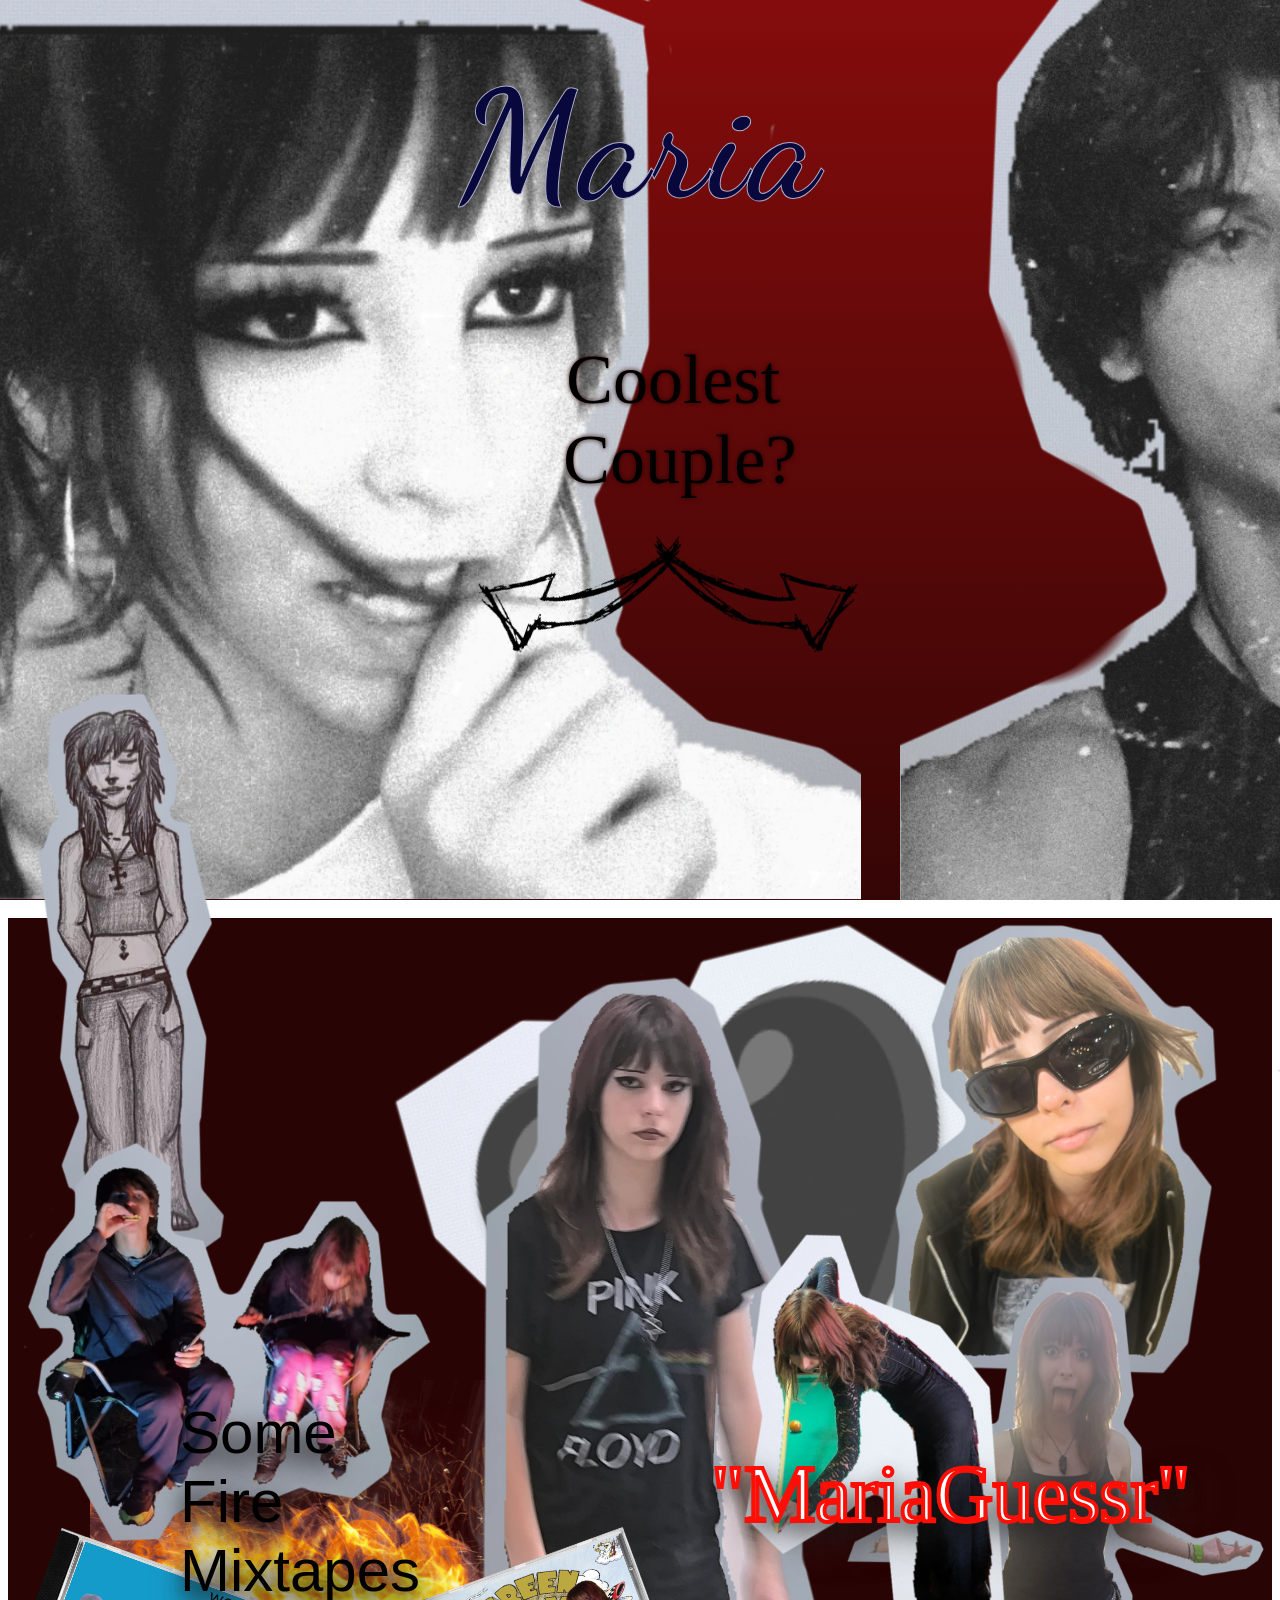
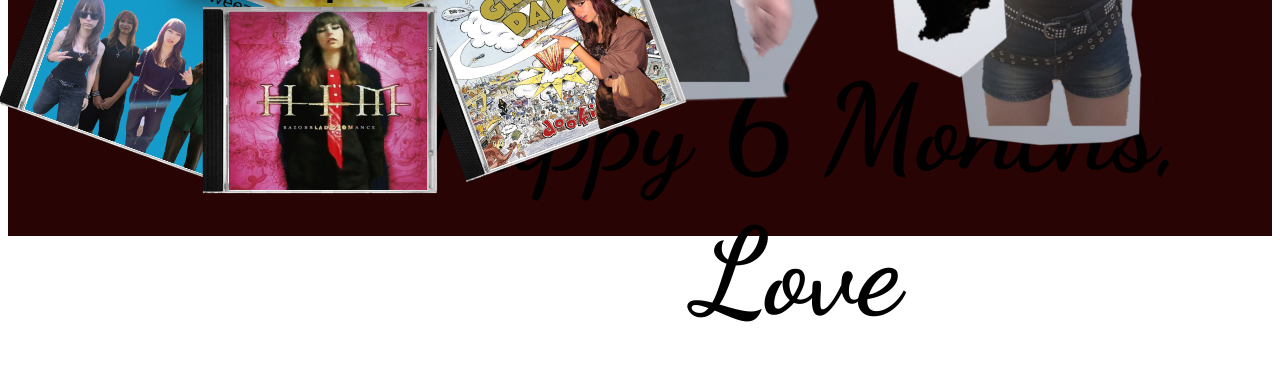
<file: index.html>
<!DOCTYPE html>
<html lang="en">
<head>
    <meta charset="UTF-8">
    <meta name="viewport" content="width=device-width, initial-scale=1.0">
    <title>LuvYou</title>
    <link rel="stylesheet" href="menu.css">
    <link rel="preconnect" href="https://fonts.googleapis.com">
    <link rel="preconnect" href="https://fonts.gstatic.com" crossorigin>
    <link rel="icon" type="image/png" href="luvyou.png">
    <link href="https://fonts.googleapis.com/css2?family=Dancing+Script:wght@700&family=Press+Start+2P&display=swap" rel="stylesheet">
    <script src="Menu.js" defer></script>
</head>
<body id="body">
    <h1 id="Maria" class="dancing-script">Maria</h1>
    <img id="RaresTitlu" src="menu/Rares.png">
    <img id="MariaTitlu" src="menu/Maria.png">
    <br><br><br><br><br><br><br><br><br><br><br><br><br><br>
    <p id="starttext">Coolest Couple?</p>
    <img id="Arrow1" src="menu/arrow.png">
    <img id="Arrow2" src="menu/arrow.png">
    <p id="yeah">yeah</p>
    <div class="scroll">
    <img id="scrolldown" src="menu/sticker.png">
    </div>
    <div class="s2">
        <div class="menu">
     <a href="Mariadle/Mariadle.html">
    <p id="joc">"MariaGuessr"</p>
    </a>
    <a href="cds.html">
    <div class="fire">
    <p id="cd">Some Fire Mixtapes</p>
    <img id="fire" src="menu/fire.png">
    </div>
    </a>
    <audio id="intro"></audio>
    <img id="case1" src="menu/bluemaria case.png">
    <img id="case2" src="menu/dookie case.png">
    <img id="case3" src="menu/him case.png">
    <img id="sticker2" src="menu/sticker2.png">
    <img id="sticker3" src="menu/sticker3.png">
    <img id="sticker4" src="menu/sticker 4.png">
    <img id="sticker5" src="menu/sticker 5.png">
    <img id="sticker6" src="menu/sticker6.png">
    <img id="bp" src="menu/bp.png">
    <img id="heart" src="menu/heart.png">
</div>
    </div>
    </a>
    <h1 id="months6" class="dancing-script">Happy 6 Months, Love</h1>
    <script>
        let audio = document.getElementById("intro");
document.getElementById("case1").onclick = function(){
    audio.src = "blue maria/inceput.mp3";
    audio.currentTime = 0;
    audio.volume = 0.5;
    audio.play();
}
    </script>
</body>
</html>
</file>
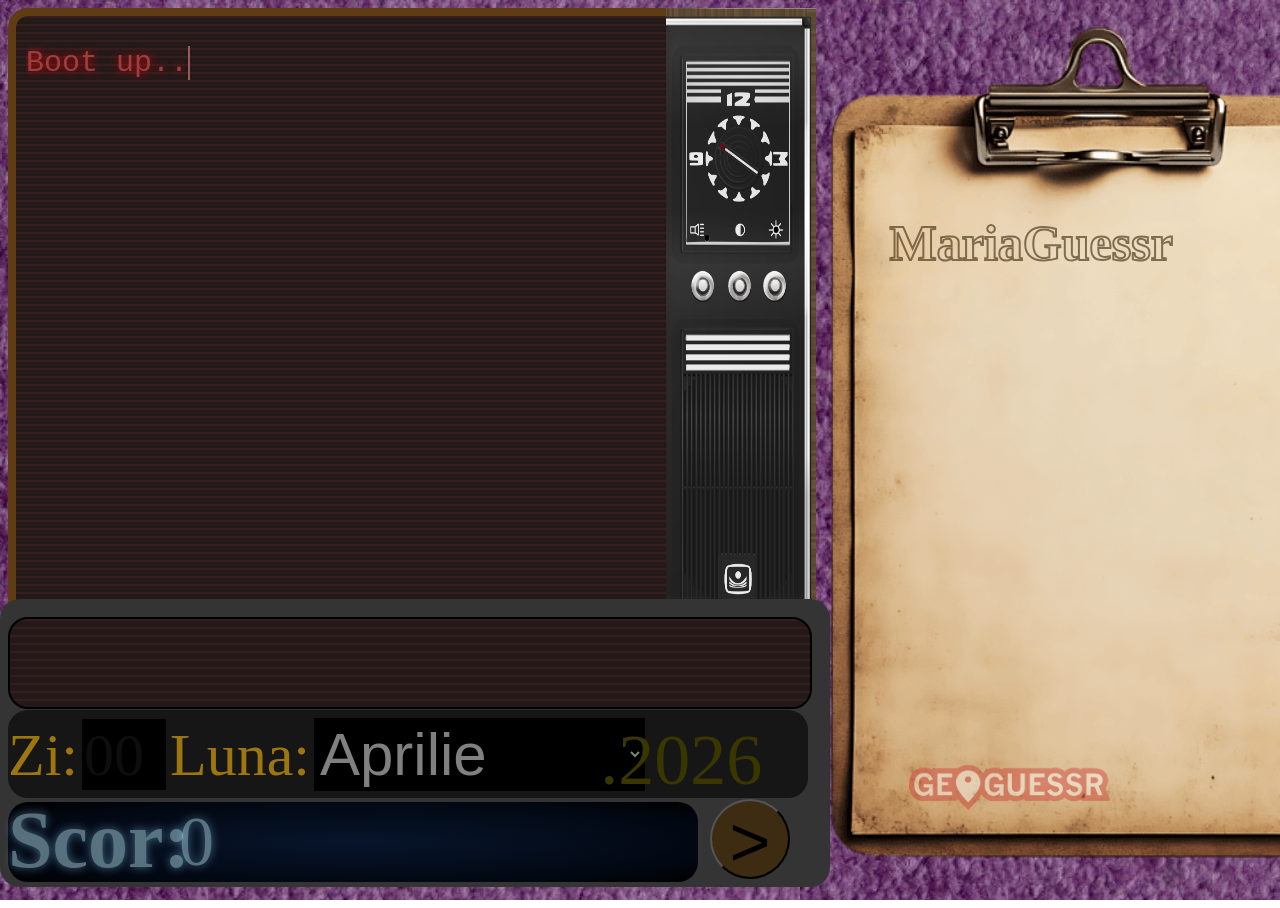
<file: Mariadle/Mariadle.html>
<!DOCTYPE html>
<html lang="en">
<head>
    <meta charset="UTF-8">
    <meta name="viewport" content="width=device-width, initial-scale=1.0">
    <title>MARIAGUESSR</title>
    <link rel="icon" type="image/png" href="mariaguessr.png">
    <link rel="stylesheet" href="Mariadle.css">
    <script src="Mariadle.js" defer></script>
</head>
<body>
    <div class="main">
        <p id="bootup" class="scris">Boot up...</p>
        <p id="continue" class="scris">continue?</p>
        <img id="poza">
        <img id="tv" src="tv_buttons.jpg">
    </div>
    <div class="cand">
    <p id="cand" class="scris2">Cand a fost facuta poza?</p>
    </div>
    <div id="black"></div>
    <div class="select">
        <label for="day" min="1" max="31">Zi:</label>
    <input placeholder="00" type="number" min="1" max="31" id="NrZi">
        <label for="NrLuna">Luna:</label>
    <select id="NrLuna" name="luna">
        <option value="4">Aprilie</option>
        <option value="5">Mai</option>
        <option value="6">Iunie</option>
        <option value="7">Iulie</option>
        <option value="8">August</option>
        <option value="9">Septembrie</option>
        <option value="10">Octombrie</option>
    </select>
    <p id="an">.2026</p>
    </div>
    <div class="scor">
        <h1 id="score">Scor:</h1>
        <p id="puncte">0</p>
    </div>
        <button id="submit">></button>
    <p id="nrcorect">Introdu o zi posibila!</p>
    <div class="clipboard">
        <img id="clipboard" src="clipboard.png">
        <h1>MariaGuessr</h1>
        <ul id="logs"></ul>
        <img id="geo" src="Geoguessr.png">
    </div>

</body>
</html>
</file>
<file: menu.css>
h1#Maria{
    font-size:150px;
    text-align:center;
    position:absolute;
    left:50%;
    top:-5%;
    transform:translateX(-50%);
    width:fit-content;
    cursor:default;
    z-index:10;
    -webkit-text-stroke: 1px rgb(172, 174, 202);
}
.dancing-script {
  font-family: "Dancing Script", cursive;
  font-optical-sizing: auto;
  font-weight: 700;
  font-style: normal;
}
#Maria{
    color:rgb(8, 8, 61);
    letter-spacing:4px;
}
img#MariaTitlu{
    position:absolute;
    z-index:0;
    top:-10vh;
    left:-26vh;
    height:110%;
}
img#RaresTitlu{
    position:absolute;
    position:absolute;
    z-index:0;
    top:-80vh;
    left:100vh;
    height:180%;
}
img#Arrow1{
    position:absolute;
    height:20%;
    left:52%;
    top:55vh;
    transform:rotateZ(-20deg)
}
img#Arrow2{
    position:absolute;
    height:20%;
    left:37%;
    top:55vh;
    transform:scaleX(-1) rotateZ(-20deg);
}
body{
    background: linear-gradient(to top, rgb(53, 5, 5), rgb(133, 12, 12));
    background-repeat: no-repeat;
    background-attachment:fixed;
    height:1000px;
    width:screen;
    overflow-x:hidden;
}
div.menu{
    font-family: sans-serif;
    font-size: 50px;
    text-shadow: 0px 10px 20px rgb(17, 17, 17), 10px 20px 40px rgb(61, 61, 61);
    display:block;

    width:fit-content;
    margin:auto;

    a{
    color:aliceblue;
    text-decoration:none;
    font-family: sans-serif;
    font-size: 50px;
    text-shadow: 0px 10px 20px rgb(17, 17, 17), 10px 20px 40px rgb(61, 61, 61);
    display:block;
    height:fit-content;
    width:fit-content;
    }
}
p#joc{
    transition: transform 0.3s ease;
    position:absolute;

        color:white;
        -webkit-text-stroke: 4px rgb(255, 14, 5);
        opacity:1;
        font-family:Impact;
        font-size:80px;
    bottom:-80vh;
    right:10vh;
    width:fit-content;
    z-index:10;
}
div.fire:hover {
    transform: translateY(-10px);
    z-index:99;
}
div.fire {
    position: absolute;
    transition: transform 0.3s ease;
    bottom: 0vh;
    left: 0vh;
}

p#cd {
    position: absolute;
    font-size: 60px;
    bottom: -85vh;
    left: 20vh;
    width:0px;
    z-index: 100;
    color:black;
}

img#fire {
    position: absolute;
    bottom: -80vh;
    left: 10vh;
    z-index: 1;
    height:240px;
    width:500px;
    opacity:1;
}
img#case1{
    z-index:2;
    height:200px;
    position:absolute;
    bottom:-95vh;
    left:0vh;
    transform:rotateZ(20deg);
    cursor:pointer;
}
img#case2{
    z-index:2;
    height:200px;
    position:absolute;
    bottom:-95vh;
    left:45vh;
    transform:rotateZ(-20deg);
    cursor:pointer;
}
img#case3{
    z-index:2;
    height:200px;
    position:absolute;
    bottom:-100vh;
    left:20vh;
}
p#joc:hover{
    transform:translateY(-10px);
}
div.s2{
    z-index:1;
    min-height: 102vh;
    max-height: 102vh;
    margin-top:62vh;
    background-color: rgb(41, 4, 4);
}
img#sticker2{
    height:800px;
    position:absolute;
    z-index:1;
    left:0vh;
}
img#sticker3{
    height:800px;
    position:absolute;
    right:0vh;
    bottom:-72vh;
    z-index:1;
}
img#sticker4{
    height:800px;
    position:absolute;
    right:0vh;
    bottom:-105vh;
    z-index:1;
}
img#sticker5{
    height:1300px;
    position:absolute;
    right:30vh;
    bottom:-120vh;
    z-index:1;
}
img#sticker6{
    height:500px;
    z-index:1;
    position:absolute;
    right:30vh;
    bottom:-90vh;
    transform:rotateZ(-10deg)
}
img#scrolldown{
    height:600px;
    top:75vh;
    cursor:pointer;
    position:absolute;
}
p#starttext{
    color:black;
    font-size:70px;
    outline-color:white;
    outline-offset:1px;
    outline-width:2px;
    top:30%;
    left:44%;
    width:220px;
    text-align:center;
    position:absolute;
    cursor:pointer;
    text-shadow:0px 0px 5px rgb(43, 3, 3);
}
p#yeah{
     color:black;
     -webkit-text-stroke: 1px white;
     font-size:50px;
     text-align:center;
     position:absolute;
     left:45%;
     top:50vh;
     visibility: hidden;
}
div.scroll{
    width:60px;
    height:100px;
    img{
    object-fit: cover;
    object-position: center;
    }
}
h1#months6{
    position:absolute;
    font-size:120px;
    text-align:center;
    left:35vh;
    bottom:-125vh;
    cursor:default;
    overflow-wrap:break-word;
}
img#bp{
    position:absolute;
    z-index:2;
    height:500px;
    left:60vh;
    visibility:hidden;
}
img#heart{
    position:absolute;
    height:600px;
    left:48vh;
    z-index:0;
    transform:rotateZ(-20deg)
}
</file>
<file: Mariadle/Mariadle.css>
body{
    background-image: url(carpet.png);
    background-attachment:fixed;
    overflow:hidden;
}
div.main{
    height:650px;
    width:650px;
    border:8px solid rgb(95, 60, 20);
    position: absolute;

    border-radius:20px;
    border-top-right-radius:0px;
    border-bottom-right-radius:0px;
    img#poza{
        height:100%;
        width:100%;
        object-fit:contain;
        visibility:hidden;
        opacity:0.7;

        filter: sepia(0.4) hue-rotate(315deg) brightness(0.8);
        box-shadow: 5px 5px 15px rgba(80, 2, 2, 0.6);
    }
    img#tv{
        position:absolute;
        width:150px;
        height:664px;
        bottom:-6px;
    }

    background-color: #241919;
    background-image: repeating-linear-gradient(
        to bottom,
        rgba(130, 55, 55, 0.18) 0px,
        rgba(130, 55, 55, 0.18) 2px,
        transparent 2px,
        transparent 8px
    );

    background-size: 100% 8px;
    animation: crt-scroll 0.5s linear infinite;
}

@keyframes crt-scroll {
    from {
        background-position: 0 0;
    }

    to {
        background-position: 0 8px;
    }
}
div#black{
    background-color:rgb(53, 52, 52);
    border:2px;
    padding-top:8px;
    border-radius:20px;
    width:830px;
    height:280px;
    bottom: 1.4vh;
    left:0;
    z-index:0;


    position:absolute;
}
div.cand{
    z-index:9;
    border:2px solid black;
    padding-top:8px;
    border-radius:20px;
    width:800px;
    height:80px;

    position:absolute;
    bottom:21.2vh;
    background-color: #241919;
    background-image: repeating-linear-gradient(
        to bottom,
        rgba(130, 55, 55, 0.18) 0px,
        rgba(130, 55, 55, 0.18) 2px,
        transparent 2px,
        transparent 8px
    );

    background-size: 100% 8px;
    animation: crt-scroll 0.5s linear infinite;
}
.scris2{
    z-index:10;
    margin-left:10px;
    font-size:60px;
    color: #bd4747;
    text-shadow: 0px 0px 10px red;
    font-family: monospace;
    width: fit-content;
    cursor:default;
    opacity:0.7;

    position:absolute;
    bottom:-5vh;

    overflow: hidden;
    white-space: nowrap;
    border-right: 2px solid #b66b6b;

    animation:
        typing2 3s steps(24) forwards,
        cursor 0.7s step-end infinite;

    display:none;
}
@keyframes typing2 {
    from {
        width: 0;
    }
    to {
        width: 24ch;
    }
    }


.scris {
    margin-left:10px;
    font-size:30px;
    color: #bd4747;
    text-shadow: 0px 0px 10px red;
    font-family: monospace;
    width: fit-content;
    cursor:pointer;
    opacity:0.8;

    overflow: hidden;
    white-space: nowrap;
    border-right: 2px solid #b66b6b;

    animation:
        typing 2s steps(9) forwards,
        cursor 0.7s step-end infinite;
}
@keyframes typing {
    from {
        width: 0;
    }
    to {
        width: 9ch;
    }
}
@keyframes cursor {
    50% {
        border-color: transparent;
    }
}
.scris:hover{
    color:rgb(255, 43, 43);
    text-shadow:0px 0px 15px rgb(255, 32, 32);
}
.scris:active{
    color:rgb(56, 9, 9);
    text-shadow:0px 0px 10px rgb(29, 5, 5);
}
#continue{
        animation: typing 1s steps(9) forwards;
        position:absolute;
        display:none;
    }
div.select{
    border:2px;
    padding-top:8px;
    border-radius:20px;
    width:800px;
    height:80px;

    position:absolute;
    bottom:11.3vh;

    background-color:rgb(22, 22, 22);
    label{
        color:rgb(158, 118, 16);
        font-size:60px;
        height:100%;
    }
    select{
        color:grey;
        font-size:60px;
        width:max-content;
        background-color:rgb(0, 0, 0);
        border:2px solid black;
    }
    select:hover{border:2px solid rgb(65, 65, 65);}
    select:focus{outline:2px solid rgb(1, 22, 1);}
    option{
        background-color:rgb(82, 60, 7);
    }
    option:hover{
        color:aliceblue;
        background-color:rgb(63, 59, 1);
    }
    p#an{
        font-size:72px;
        position:absolute;
        left:65.8vh;
        bottom:-76px;
        color:rgb(58, 54, 0);
        cursor:default;
    }
    input{
        color:grey;
        width:80px;
        font-size:60px;
        background-color:rgb(0, 0, 0);
        border:thin;
    }  
    input:hover{border-color:rgb(1, 37, 1);}
    input:focus{outline:2px solid rgb(1, 22, 1);} 
    input::placeholder{
        opacity:0.5;
        font-family:cursive;
        color:rgb(29, 29, 29);

    }
}
div.scor{
    cursor:default;
    border-radius:20px;
    width:690px;
    height:80px;

    position:absolute;
    bottom:2vh;

    background: radial-gradient(
        ellipse at center,
        #07152b 0%,
        #020711 75%,
        #000 100%
    );


    h1{
        font-size:80px;
        position:absolute;
        bottom:-58px;
        color:lightblue;
        text-shadow:0px 0px 10px lightskyblue;
        opacity:0.5;
        visibility:visible;
    }
    p{
        font-size:70px;
        position:absolute;
        bottom: -70px;
        left:19vh;
        color:lightblue;
        text-shadow:0px 0px 10px lightskyblue;
        opacity:0.5;
        visibility:visible;
    }
}
button#submit{
        cursor:pointer;
        font-size:70px;
        left:710px;
        position:absolute;
        border-radius:100%;
        width:80px;
        height:80px;
        background-color:rgb(61, 43, 18);
        bottom:2.3vh;
    }
button#submit:hover{
        background-color:rgb(36, 26, 12);
    }
p#nrcorect{
    font-size:70px;
    position:absolute;
    color:lightblue;
        text-shadow:0px 0px 10px lightskyblue;
        opacity:0.5;
    bottom:-50px;
    left:10px;
    visibility:hidden;
}
div.clipboard{
    img#clipboard{
    left:50%;
    position:absolute;
    height:100%;
    z-index:2;
    }
    h1{
        position:absolute;

        color:transparent;
        -webkit-text-stroke: 2px rgb(56, 37, 8);
        opacity:0.6;
        font-family:Impact;
        font-size:50px;

        top:20vh;
        z-index:12;
        left:69.5%;
    }
    ul#logs{
        position:absolute;
        
        color:rgb(56, 37, 8);
        opacity:0.8;
        font-family:Impact;
        font-size:40px;

        top:28vh;
        z-index:13;
        left:130vh;
    }
    img#geo{
    left:71%;
    bottom:10vh;
    position:absolute;

    height:5%;
    z-index:2;

    opacity:0.4;
    }
}
</file>
